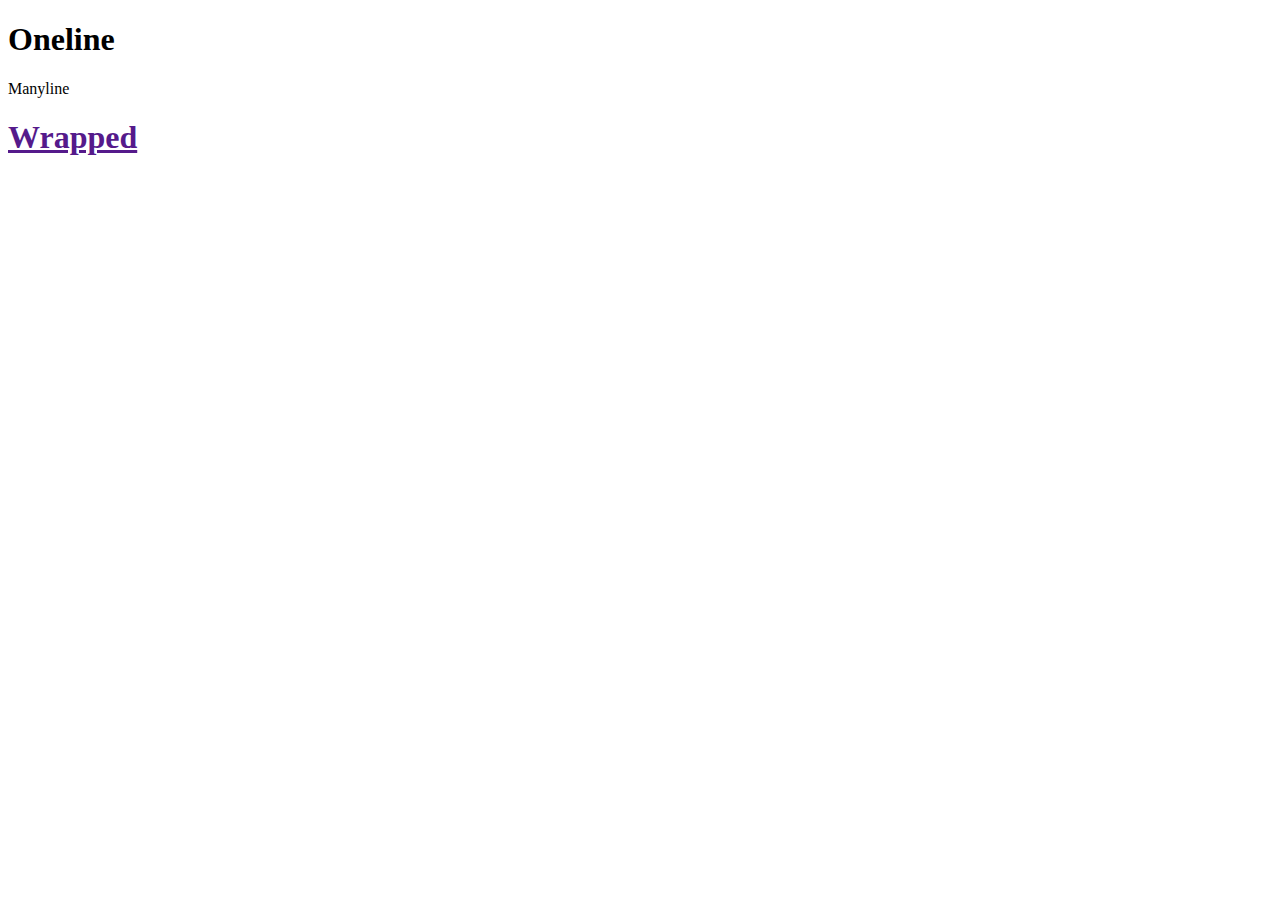
<file: old tests/article.html>
<!DOCTYPE html>
<html>
<body>

    <h1 id="oneline">Oneline</h1>
    
    <p id="manyline">
        Manyline
    </p>
    
    <a href="" id="startend" />
    
    <div id="wrapper">
        <h1 id="wrapped">Wrapped</h1>
    </div>

</body>
</html>
</file>
